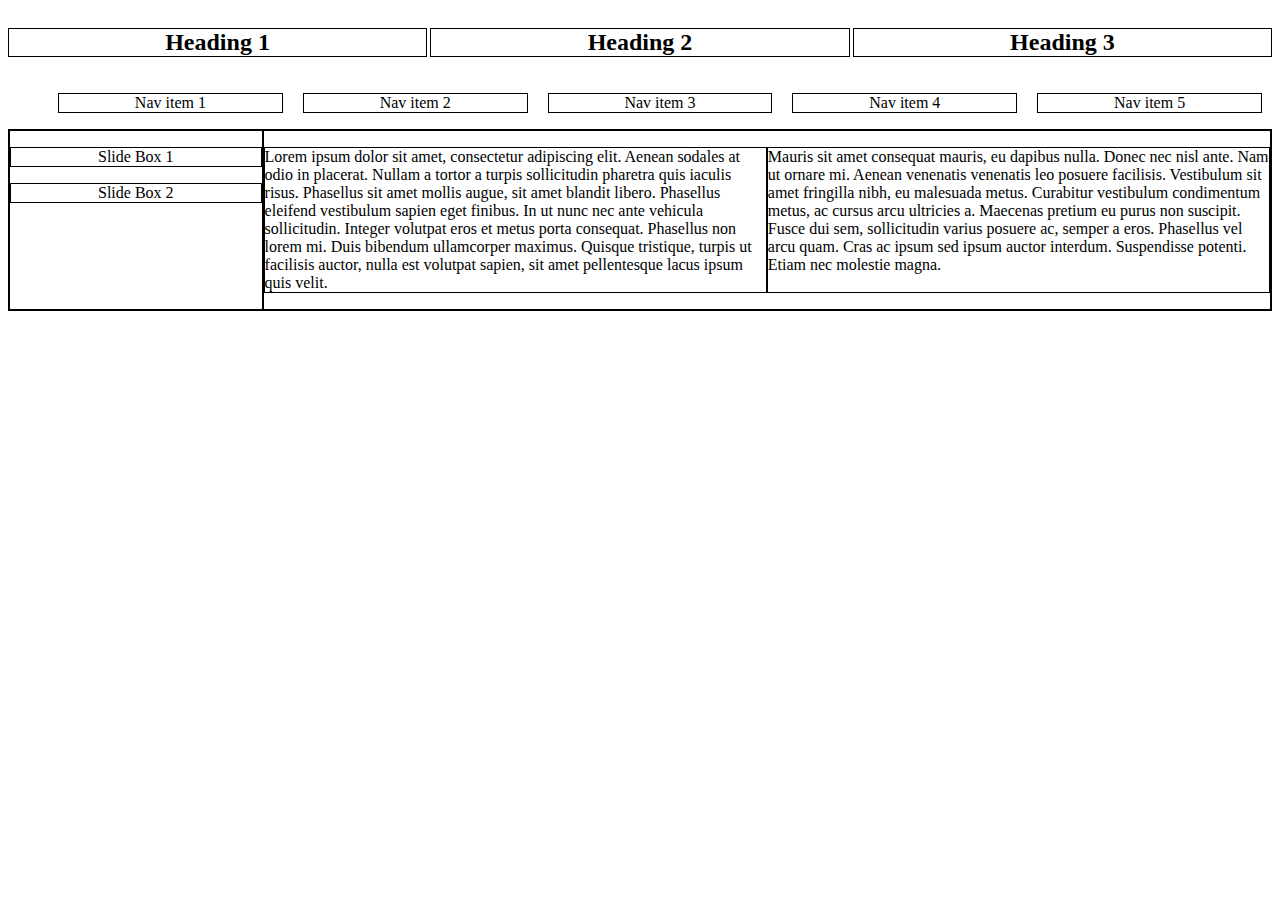
<file: Parte 2/index.html>
<!DOCTYPE html>
<html>
    <head>
        <meta charset="utf-8">
        <meta name="viewport" content="width=device-width">
    <link rel="stylesheet" type ="text/css" href="style.css">

    </head>

    <body>
    
        <header>
            <h2>Heading 1</h2>
            <h2>Heading 2</h2>
            <h2>Heading 3</h2>
        </header>

        <nav>
            <ul class ="nav">
                <li>Nav item 1</li>
                <li>Nav item 2</li>
                <li>Nav item 3</li>
                <li>Nav item 4</li>
                <li>Nav item 5</li>
            </ul>
        </nav>

        <div class="content">
            <aside class="aside">
                <p class="slidebox">Slide Box 1</p>
                <p class="slidebox">Slide Box 2</p>
            </aside>

            <article class="article">
                <p class="poem">Lorem ipsum dolor sit amet, consectetur adipiscing elit. Aenean sodales at odio in placerat. Nullam a tortor a turpis sollicitudin pharetra quis iaculis risus. Phasellus sit amet mollis augue, sit amet blandit libero. Phasellus eleifend vestibulum sapien eget finibus. In ut nunc nec ante vehicula sollicitudin. Integer volutpat eros et metus porta consequat. Phasellus non lorem mi. Duis bibendum ullamcorper maximus. Quisque tristique, turpis ut facilisis auctor, nulla est volutpat sapien, sit amet pellentesque lacus ipsum quis velit.</p>
                <p class="poem">Mauris sit amet consequat mauris, eu dapibus nulla. Donec nec nisl ante. Nam ut ornare mi. Aenean venenatis venenatis leo posuere facilisis. Vestibulum sit amet fringilla nibh, eu malesuada metus. Curabitur vestibulum condimentum metus, ac cursus arcu ultricies a. Maecenas pretium eu purus non suscipit. Fusce dui sem, sollicitudin varius posuere ac, semper a eros. Phasellus vel arcu quam. Cras ac ipsum sed ipsum auctor interdum. Suspendisse potenti. Etiam nec molestie magna.</p>
            </article>
        </div>


    </body>

</html>
</file>
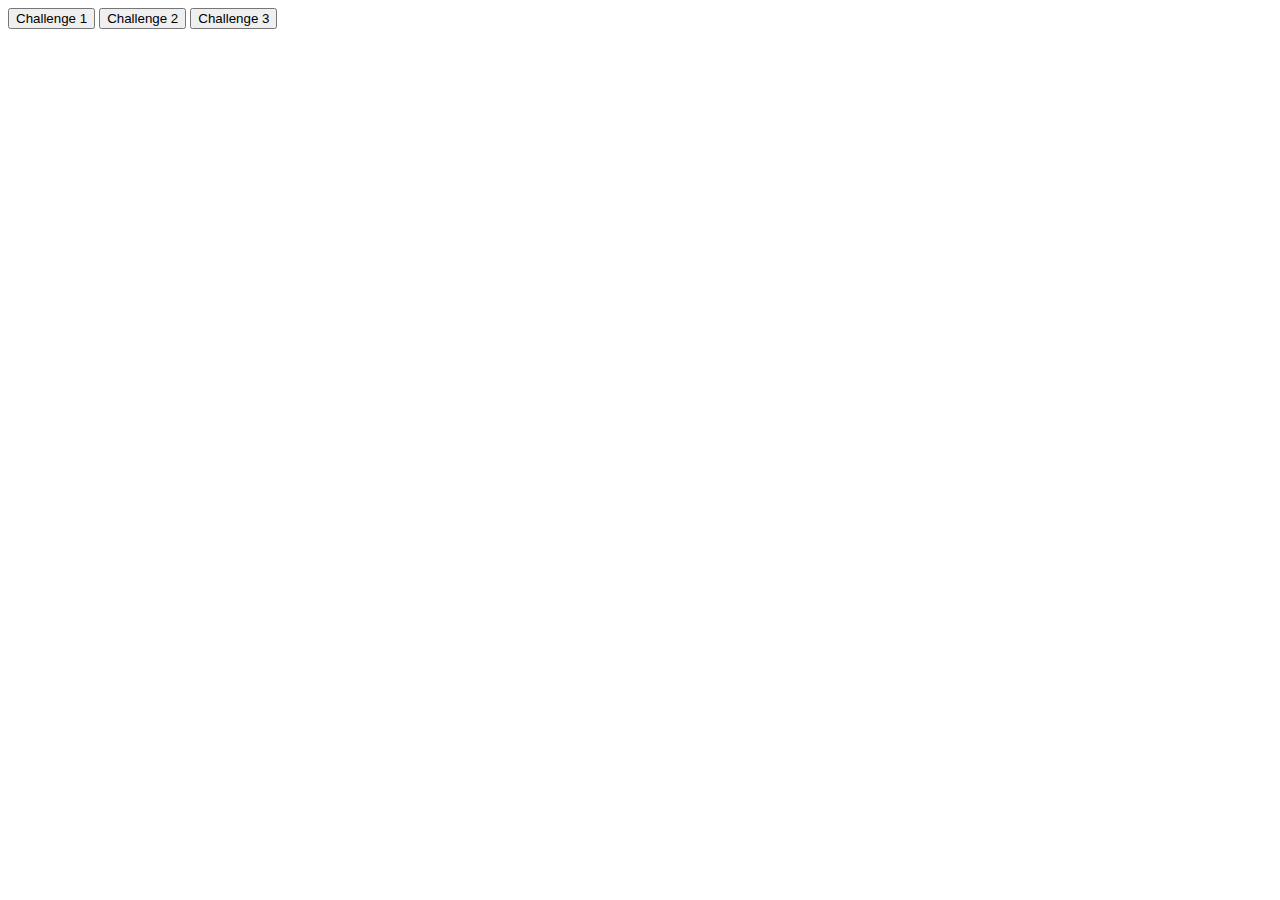
<file: Parte 3/index.html>
<!DOCTYPE html>
<html>
<head>
    <meta charset="utf-8">
    <meta name="viewport" content="width=device-width">
    <!-- <link rel="stylesheet" type ="text/css" href="style.css"> -->


<script>

let nombres  = ['Jorge','Isabel','Juan','Pedro','Karina','Jose','Arturo','Rogelio','Bertha'];



// ************** PARTE 1    **************

/**

Crea una funcion llamada: challenge1  que realice lo siguiente: 

1) Pregunta el usuario cuantos botones necesita. 
2) Por medio de un FOR  realizar los siguiente:

    i) En base el resultado de la pregunta 1) iterar el arreglo de nombres.
    ii) Obtener una referencia al id: dummy 
    iii) crear un elemento Button utilizando el método (CreateElement)
    iv) Asignarle el nombre correspondinete al arreglo en esa iteración
    v) Agregar el elmento como hijo del div "dummy". 

**/

// CREA TU FUNCION challenge1 aqui 

function challenge1(){
    const btnNumbers = prompt("¿Cuantos botones necesitas?");
    for(let i=1; i<=btnNumbers; i++){
        const dummy = document.getElementById("dummy");
        const btn = document.createElement("button");
        btn.innerText = nombres[i-1];
        dummy.appendChild(btn);
    }
}



// ************** PARTE 2    **************

/** 
Crea una funcion llamada: challenge2 que utilizando un FOR convierta todos los nombres a mayusula y los escriba en la consola

**/

// CREA TU FUNCION challenge2 2 aquí.

function challenge2(){
    for(let e=0; e<nombres.length; e++){
        console.log(nombres[e].toUpperCase());
    }
}



// ************** PARTE 3    **************

/**

A) Escribe un constructor que te permita generar objetos de tipo "Dog" que reciba 3 parametros

1) Nombre
2) Color
3) Raza


B) Utilizando el constructor crea 3 objectos con diferentes valores y escribe en consola cada objeto.


*****BONUS**** 10  puntos

Crea una método llamado printInfo()  que escriba en consola todas las propiedades del objeto que lo invoca. 

Deberia escribir en consola la concatenación de nombre + color + raza para el objeto creado: "Nombre: Fido , De color: Cafe , Raza: Poodle"

Invoca la función para validar su funcionalidad.

*/

function Dog(name, color, race) {
    this.name = name;
    this.color = color; 
    this.race = race;
    this.printInfo = function(){
        console.log(`Nombre: ${this.name} , De color: ${this.color} , Raza: ${this.race}`)
    };
}

function challenge3(){
    const d1 = new Dog("Canela", "cafe claro", "snause");
    const d2 = new Dog("Pepper", "tricolor", "beagle");
    const d3 = new Dog("Magnus", "cafe obscuro", "husky");

    console.log(d1);
    console.log(d2);
    console.log(d3);

    d1.printInfo();
    d2.printInfo();
    d3.printInfo();
}

</script>

</head>

<body>

    <button onclick="challenge1()">Challenge 1</button>
    <button onclick="challenge2()">Challenge 2</button>
    <button onclick="challenge3()">Challenge 3</button>

  
<div id = "dummy">

</div>
 


</body>

</html>
</file>
<file: Parte 2/style.css>
@media (min-width:991px)  {
  header {
    display: flex;
    flex-direction: row;
    justify-content: space-between;
  }

  h2 {
    width: 33%;
    border: 1px solid black;
    text-align: center;
  }

  .nav{
    display: flex;
    flex-direction: row;
    justify-content: center;
    
  }

  .nav > li {
    width: 20%;
    display: inline;
    border: 1px solid black;
    text-align: center;
    margin: 0 10px;
  }

  .content{
    display: flex;
    flex-direction: row;
    border: 1px solid black;
  }

  .aside{
    width: 20%;
    border: 1px solid black;
  }

  .aside p {
    text-align: center;
    border: 1px solid black;
  }

  .article {
    width: 80%;
    border: 1px solid black;
    display: flex;
    flex-direction: row;
  } 

  .article p{
    border: 1px solid black;
    width: 50%;
  }
}

/*Device = Tablets, Ipads (portrait)
  Screen = B/w 600px to 990px*/
@media (min-width:600px) and (max-width: 990px)  {
  header{
    display: none;
  }

  .nav{
    display: flex;
    flex-direction: row;
    justify-content: center;
    
  }

  .nav > li {
    width: 20%;
    display: inline;
    border: 1px solid black;
    text-align: center;
    margin: 0 10px;
  }

  .content * {
    border: 1px solid black;
  }

  .content{
    display: flex;
    flex-direction: row;
  }

  .aside{
    width: 20%;
  }

  .aside p {
    text-align: center;
  }

  .article {
    width: 80%;
  } 

  
}

/*  Small devices    */
@media (max-width:599px) {

  header, .content{
    display: none;
  }
  
  nav {
    height: 100vh;
  }

  .nav {
    height: 100vh;
    padding: 0;
    display: flex;
    flex-direction: column;
    justify-content: space-around;
  }

  .nav > li {
    display: inline;
    border: 1px solid black;
    text-align: center;
  }


}
</file>
